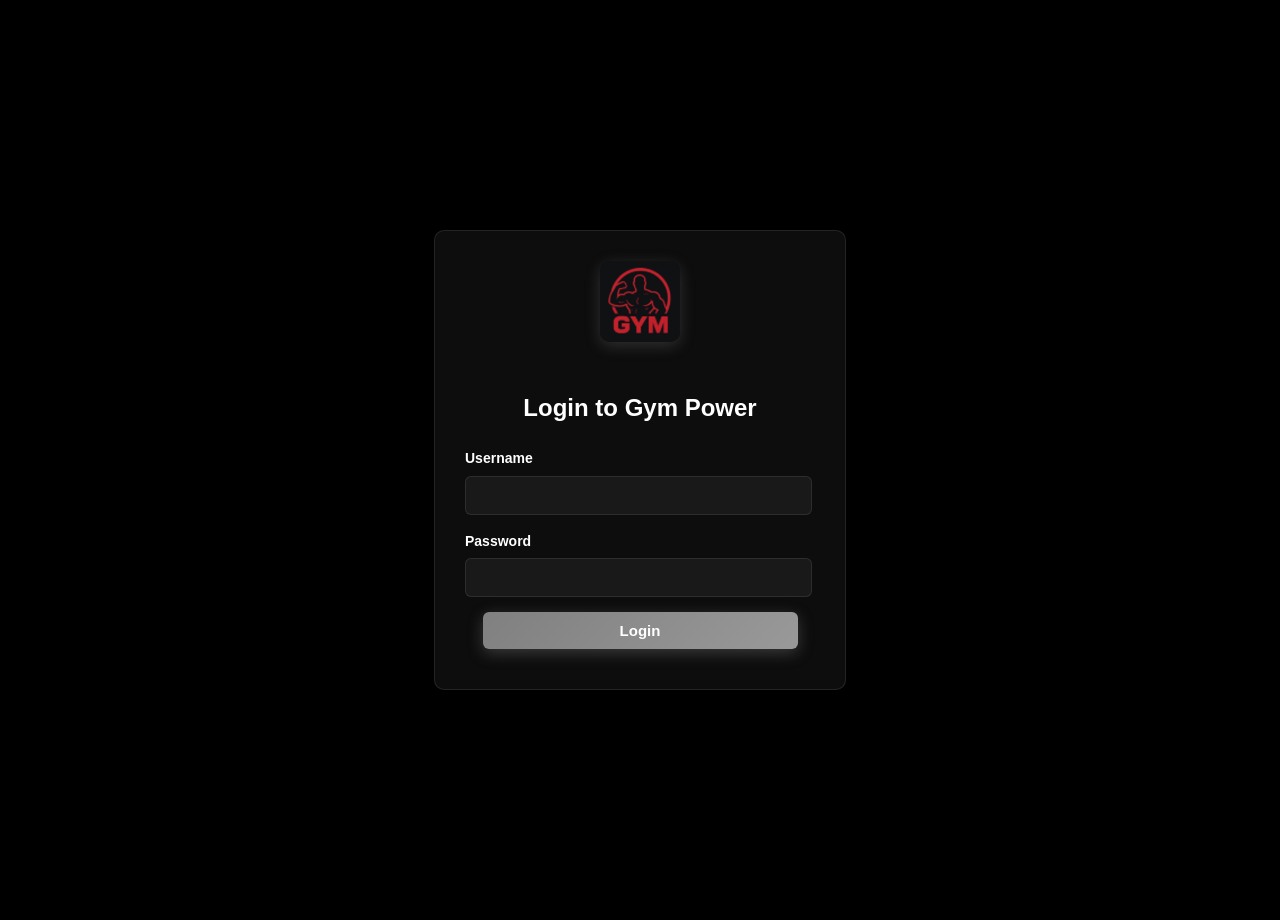
<file: login.html>
<!doctype html>
<html lang="en">
<head>
    <meta charset="UTF-8" />
    <meta name="viewport" content="width=device-width, initial-scale=1.0" />
    <title>Login - Gym Power</title>
    <link rel="stylesheet" href="styles.css" />
    <style>
        .login-container {
            display: flex;
            justify-content: center;
            align-items: center;
            min-height: 100vh;
            background: var(--bg-primary);
            padding: 10px;
        }
        .login-form {
            background: var(--bg-card);
            padding: 30px;
            border-radius: 10px;
            box-shadow: 0 4px 15px var(--shadow-color);
            border: 1px solid var(--border-color-light);
            max-width: 350px;
            width: 100%;
            text-align: center;
        }
        .login-form h2 {
            color: var(--text-primary);
            margin-bottom: 20px;
            font-size: 1.5rem;
        }
        .form-group {
            margin-bottom: 15px;
            text-align: left;
        }
        .form-group label {
            display: block;
            color: var(--text-primary);
            margin-bottom: 6px;
            font-weight: 600;
        }
        .form-group input {
            width: 90%;
            padding: 10px 15px;
            background: var(--bg-card);
            border: 1px solid var(--border-color-light);
            border-radius: 6px;
            color: var(--text-primary);
            font-size: 15px;
            transition: all 0.3s ease;
        }
        .form-group input:focus {
            outline: none;
            border-color: var(--accent-color);
            box-shadow: 0 0 10px var(--shadow-color);
        }
        .login-btn {
            width: 90%;
            padding: 10px 15px;
            background: linear-gradient(135deg, #808080 0%, #999999 100%);
            color: white;
            border: none;
            border-radius: 6px;
            font-weight: 700;
            font-size: 15px;
            cursor: pointer;
            transition: all 0.3s ease;
            box-shadow: 0 4px 15px rgba(128, 128, 128, 0.4);
        }
        .login-btn:hover {
            transform: translateY(-2px);
            box-shadow: 0 4px 15px rgba(128, 128, 128, 0.6);
        }
        .login-logo {
            width: 80px;
            height: auto;
            margin-bottom: 20px;
            border-radius: 10px;
            box-shadow: 0 4px 15px rgba(128, 128, 128, 0.3);
            animation: logoPulse 2s ease-in-out infinite;
        }
        @keyframes logoPulse {
            0%, 100% {
                transform: scale(1);
            }
            50% {
                transform: scale(1.1);
            }
        }
        .error-message {
            color: #ff6b6b;
            margin-top: 10px;
            font-size: 14px;
        }
        @keyframes fadeIn {
            0% {
                opacity: 0;
                transform: translateY(20px);
            }
            100% {
                opacity: 1;
                transform: translateY(0);
            }
        }
        .login-form {
            animation: fadeIn 1s ease;
        }
    </style>
</head>
<body>
    <div class="login-container">
        <form class="login-form" id="loginForm">
            <img src="images/logo.png" alt="Gym Power Store Logo" class="login-logo">
            <h2>Login to Gym Power</h2>
            <div class="form-group">
                <label for="username">Username</label>
                <input type="text" id="username" name="username" required>
            </div>
            <div class="form-group">
                <label for="password">Password</label>
                <input type="password" id="password" name="password" required>
            </div>
            <button type="submit" class="login-btn">Login</button>
            <div class="error-message" id="errorMessage"></div>
        </form>
    </div>
    <script>
        document.getElementById('loginForm').addEventListener('submit', function(e) {
            e.preventDefault();
            const username = document.getElementById('username').value.trim();
            const password = document.getElementById('password').value.trim();
            // Allow any non-empty username and password
            if (username && password) {
                localStorage.setItem('loggedIn', 'true');
                window.location.href = 'index.html';
            } else {
                document.getElementById('errorMessage').textContent = 'Please enter both username and password';
            }
        });
    </script>
</body>
</html>
</file>
<file: styles.css>
* Base Styles */
* {
  margin: 0;
  padding: 0;
  box-sizing: border-box;
}

/* CSS Variables for Theme */
:root {
  /* Dark Mode (Default) */
  --bg-primary: #000000;
  --bg-secondary: rgba(0, 0, 0, 0.95);
  --bg-card: rgba(255, 255, 255, 0.05);
  --bg-card-hover: rgba(255, 255, 255, 0.08);
  --text-primary: #ffffff;
  --text-secondary: #cccccc;
  --text-muted: rgba(255, 255, 255, 0.6);
  --border-color: rgba(128, 128, 128, 0.3);
  --border-color-light: rgba(128, 128, 128, 0.2);
  --accent-color: #808080;
  --accent-gradient: linear-gradient(135deg, #808080 0%, #999999 100%);
  --shadow-color: rgba(0, 0, 0, 0.5);
}

[data-theme="light"] {
  /* Light Mode */
  --bg-primary: #ffffff;
  --bg-secondary: rgba(255, 255, 255, 0.95);
  --bg-card: rgba(0, 0, 0, 0.05);
  --bg-card-hover: rgba(0, 0, 0, 0.08);
  --text-primary: #000000;
  --text-secondary: #333333;
  --text-muted: rgba(0, 0, 0, 0.6);
  --border-color: rgba(128, 128, 128, 0.4);
  --border-color-light: rgba(128, 128, 128, 0.3);
  --accent-color: #808080;
  --accent-gradient: linear-gradient(135deg, #808080 0%, #999999 100%);
  --shadow-color: rgba(0, 0, 0, 0.2);
}

body {
  background: var(--bg-primary);
  color: var(--text-primary);
  font-family: "Segoe UI", Tahoma, Geneva, Verdana, sans-serif;
  text-align: center;
  margin: 0;
  padding: 0;
  min-height: 100vh;
  display: flex;
  flex-direction: column;
  line-height: 1.6;
  transition: background 0.3s ease, color 0.3s ease;
}

/* Theme Toggle Button */
.theme-toggle {
  background: var(--bg-card);
  border: 2px solid var(--border-color-light);
  color: var(--text-primary);
  padding: 10px 15px;
  border-radius: 8px;
  cursor: pointer;
  font-size: 18px;
  transition: all 0.3s ease;
  display: flex;
  align-items: center;
  justify-content: center;
  width: 45px;
  height: 45px;
  box-shadow: 0 2px 10px var(--shadow-color);
}

.theme-toggle:hover {
  background: var(--bg-card-hover);
  border-color: var(--border-color);
  transform: translateY(-2px);
  box-shadow: 0 4px 15px var(--shadow-color);
}

.theme-toggle i {
  transition: transform 0.3s ease;
}

.theme-toggle:hover i {
  transform: rotate(180deg);
}

/* Premium Header Styles */
.main-header {
  position: sticky;
  top: 0;
  z-index: 1000;
  background: var(--bg-secondary);
  backdrop-filter: blur(10px);
  border-bottom: 2px solid var(--border-color);
  box-shadow: 0 4px 20px var(--shadow-color);
  padding: 15px 0;
  transition: all 0.3s ease;
}

.header-content {
  max-width: 1400px;
  margin: 0 auto;
  padding: 0 30px;
  display: flex;
  justify-content: space-between;
  align-items: center;
  flex-wrap: wrap;
  gap: 20px;
}

.logo-section {
  display: flex;
  align-items: center;
  gap: 15px;
}

.header-logo {
  height: 60px;
  width: auto;
  border-radius: 10px;
  box-shadow: 0 4px 15px rgba(128, 128, 128, 0.3);
  transition: transform 0.3s ease;
}

.header-logo:hover {
  transform: scale(1.05);
}

.brand-name {
  font-size: 24px;
  font-weight: 700;
  background: linear-gradient(135deg, #808080 0%, #999999 100%);
  -webkit-background-clip: text;
  -webkit-text-fill-color: transparent;
  background-clip: text;
  letter-spacing: 2px;
  text-transform: uppercase;
}

.main-nav {
  display: flex;
  gap: 30px;
  align-items: center;
}

.main-nav a {
  color: var(--text-primary);
  text-decoration: none;
  font-weight: 600;
  font-size: 16px;
  padding: 8px 15px;
  border-radius: 6px;
  transition: all 0.3s ease;
  position: relative;
}

.main-nav a::before {
  content: "";
  position: absolute;
  bottom: 0;
  left: 50%;
  transform: translateX(-50%);
  width: 0;
  height: 2px;
  background: linear-gradient(90deg, #808080, #999999);
  transition: width 0.3s ease;
}

.main-nav a:hover::before {
  width: 80%;
}

.main-nav a:hover {
  color: #808080;
  background: rgba(128, 128, 128, 0.1);
}

.header-actions {
  display: flex;
  align-items: center;
  gap: 15px;
}

.logo-section {
  cursor: pointer;
  transition: transform 0.3s ease;
}

.logo-section:hover {
  transform: scale(1.02);
}

.cart-link {
  display: flex;
  align-items: center;
  gap: 8px;
  color: var(--text-primary);
  text-decoration: none;
  font-weight: 600;
  padding: 10px 20px;
  background: var(--bg-card);
  border-radius: 8px;
  border: 1px solid var(--border-color-light);
  transition: all 0.3s ease;
}

.cart-link:hover {
  background: rgba(128, 128, 128, 0.3);
  transform: translateY(-2px);
  box-shadow: 0 4px 15px rgba(128, 128, 128, 0.4);
}

.cart-link i {
  font-size: 18px;
}

/* Main Content */
.main-content {
  flex: 1;
  width: 100%;
  display: flex;
  flex-direction: column;
}

/* Legacy header styles for other pages */
header {
  padding: 20px;
  background: var(--bg-secondary);
  display: flex;
  justify-content: space-between;
  align-items: center;
  flex-wrap: wrap;
  transition: background 0.3s ease;
}
.cart-link i {
  margin-right: 5px;
  font-size: 18px;
}

.logo {
  height: 150px;
  width: auto;
  margin-right: 20px;
  margin-left: 20px;
  margin-bottom: 5px;
  margin-top: 15px;
  border-radius: 10px;
  box-shadow: 0 0 10px rgba(0, 0, 0, 0.5);
}

.cart-link {
  color: var(--text-primary);
  text-decoration: none;
  font-weight: bold;
}

nav {
  background: var(--bg-secondary);
  padding: 10px;
  transition: background 0.3s ease;
}
.navbar a {
  color: var(--text-primary);
  text-decoration: none;
  font-weight: bold;
}

nav a {
  margin: 0 15px;
  color: var(--text-primary);
  text-decoration: none;
  font-weight: bold;
}
nav a i {
  font-size: 18px;
  color: #fff;
  margin-right: 5px;
}
.shop-btn-icon {
  display: inline-flex;
  align-items: center;
  gap: 10px;
  padding: 10px 20px;
  background: #cccccc;
  color: #000000;
  border-radius: 8px;
  font-weight: 700;
  text-decoration: none;
  transition: transform 0.18s;
}
.shop-btn-icon i {
  font-size: 14px;
}
.shop-btn-icon:hover {
  transform: translateY(-3px);
}
/* ----------------------- PRODUCTS GRID ----------------------- */

.items {
  display: grid;
  grid-template-columns: repeat(4, 1fr);
  gap: 25px;
  margin-top: 25px;
  padding: 10px;
}

.product-container {
  display: grid;
  grid-template-columns: repeat(auto-fit, minmax(250px, 1fr));
  gap: 20px;
  background: var(--bg-card);
  padding: 20px;
  border-radius: 12px;
  transition: 0.3s;
  opacity: 0;
  animation: fadeInUp 0.7s ease forwards;
}
.product-card {
  background: var(--bg-card);
  padding: 15px;
  border-radius: 12px;
  text-align: center;
  box-shadow: 0 0 10px var(--shadow-color);
  transition: background 0.3s ease;
}

.product-container img {
  width: 100%;
  border-radius: 10px;
}

/* Hover Effect */
.product-container:hover {
  transform: scale(1.06);
}

.navbar a {
  color: #fff;
  text-decoration: none;
  font-weight: bold;
}
/* Premium Hero Section */
.hero {
  flex: 1;
  display: flex;
  align-items: center;
  justify-content: center;
  min-height: calc(100vh - 200px);
  background: var(--bg-primary);
  position: relative;
  overflow: hidden;
  padding: 60px 20px;
  transition: background 0.3s ease;
}

[data-theme="light"] .hero {
  background: linear-gradient(
    135deg,
    rgba(255, 0, 0, 0.15) 0%,
    rgba(255, 255, 255, 0.5) 100%
  );
}

.hero::before {
  content: "";
  position: absolute;
  top: 0;
  left: 0;
  right: 0;
  bottom: 0;
  background: radial-gradient(
    circle at 50% 50%,
    rgba(255, 0, 0, 0.1) 0%,
    transparent 70%
  );
  pointer-events: none;
}

[data-theme="light"] .hero::before {
  background: radial-gradient(
    circle at 50% 50%,
    rgba(255, 0, 0, 0.2) 0%,
    transparent 70%
  );
}

.hero-content {
  position: relative;
  z-index: 1;
  max-width: 800px;
  animation: fadeInUp 1s ease;
}

.hero-title {
  font-size: 4rem;
  font-weight: 800;
  margin-bottom: 20px;
  background: linear-gradient(135deg, #808080 0%, #999999 100%);
  -webkit-background-clip: text;
  -webkit-text-fill-color: transparent;
  background-clip: text;
  letter-spacing: 2px;
  line-height: 1.2;
  position: relative;
  /* Multiple text shadows for better visibility */
  text-shadow:
    0 0 10px rgba(128, 128, 128, 0.8),
    0 0 20px rgba(128, 128, 128, 0.6),
    0 2px 4px rgba(0, 0, 0, 0.8),
    0 4px 8px rgba(0, 0, 0, 0.6);
  /* Fallback solid color */
  color: #fff;
  filter: drop-shadow(0 2px 4px rgba(0, 0, 0, 0.5));
}

/* Light mode hero title - much more visible with strong contrast */
[data-theme="light"] .hero-title {
  background: linear-gradient(135deg, #808080 0%, #999999 50%, #cccccc 100%);
  -webkit-background-clip: text;
  -webkit-text-fill-color: transparent;
  background-clip: text;
  /* Strong text shadows and outline for visibility */
  text-shadow:
    0 0 15px rgba(128, 128, 128, 0.8),
    0 0 30px rgba(128, 128, 128, 0.6),
    0 2px 4px rgba(0, 0, 0, 0.4),
    0 4px 8px rgba(0, 0, 0, 0.3),
    2px 2px 0 rgba(255, 255, 255, 0.9),
    -2px -2px 0 rgba(255, 255, 255, 0.9),
    2px -2px 0 rgba(255, 255, 255, 0.9),
    -2px 2px 0 rgba(255, 255, 255, 0.9);
  /* Fallback solid color */
  color: #808080;
  filter: drop-shadow(0 4px 12px rgba(128, 128, 128, 0.5)) drop-shadow(0 0 30px rgba(128, 128, 128, 0.4));
  /* Add a subtle border effect */
  -webkit-text-stroke: 1px rgba(255, 255, 255, 0.8);
}

.hero-subtitle {
  font-size: 1.5rem;
  color: var(--text-secondary);
  margin-bottom: 40px;
  font-weight: 300;
  letter-spacing: 1px;
  text-shadow: 0 2px 4px rgba(0, 0, 0, 0.3);
}

[data-theme="light"] .hero-subtitle {
  color: #333;
  text-shadow: 0 2px 4px rgba(0, 0, 0, 0.2);
  font-weight: 400;
}

.shop-now-btn {
  display: inline-flex;
  align-items: center;
  gap: 12px;
  background: linear-gradient(135deg, #808080 0%, #999999 100%);
  color: #fff;
  padding: 18px 40px;
  border-radius: 50px;
  text-decoration: none;
  font-weight: 700;
  font-size: 18px;
  margin-top: 20px;
  transition: all 0.3s ease;
  box-shadow: 0 8px 25px rgba(128, 128, 128, 0.4);
  border: 2px solid transparent;
  position: relative;
  overflow: hidden;
}

.shop-now-btn::before {
  content: "";
  position: absolute;
  top: 0;
  left: -100%;
  width: 100%;
  height: 100%;
  background: linear-gradient(
    90deg,
    transparent,
    rgba(255, 255, 255, 0.3),
    transparent
  );
  transition: left 0.5s ease;
}

.shop-now-btn:hover::before {
  left: 100%;
}

.shop-now-btn:hover {
  background: linear-gradient(135deg, #999999 0%, #cccccc 100%);
  transform: translateY(-3px) scale(1.05);
  box-shadow: 0 12px 35px rgba(128, 128, 128, 0.6);
}

.shop-now-btn i {
  transition: transform 0.3s ease;
}

.shop-now-btn:hover i {
  transform: translateX(5px);
}
/* Animation */
@keyframes fadeInUp {
  0% {
    opacity: 0;
    transform: translateY(20px);
  }
  100% {
    opacity: 1;
    transform: translateY(0);
  }
}

/* ------------------------------------------------------------ */

.add-to-cart {
  margin-top: -1px;
  display: inline-block;
  padding: 10px 15px;
  background: #808080;
  color: white;
  border: none;
  border-radius: 10px;
  cursor: pointer;
}

.add-to-cart:hover {
  background: #999999;
}

#search-bar {
  width: 80%;
  max-width: 400px;
  padding: 10px;
  margin: 20px auto;
  display: block;
  border: none;
  border-radius: 5px;
  font-size: 16px;
  color: #fff;
}

/* Premium Section Styles */
.section-title {
  font-size: 3rem;
  font-weight: 800;
  margin-bottom: 40px;
  background: linear-gradient(135deg, #ffffff 0%, #cccccc 100%);
  -webkit-background-clip: text;
  -webkit-text-fill-color: transparent;
  background-clip: text;
  text-align: center;
  letter-spacing: 2px;
}

.about-section,
.contact-section,
.cart-section,
.checkout-section,
.products-section {
  padding: 60px 20px;
  max-width: 1400px;
  margin: 0 auto;
  min-height: calc(100vh - 300px);
}

/* Products Section Premium Styles */
.search-container {
  position: relative;
  max-width: 500px;
  margin: 0 auto 40px;
}

.category-filter {
  display: flex;
  justify-content: center;
  gap: 15px;
  margin-bottom: 40px;
  flex-wrap: wrap;
}

.category-btn {
  padding: 12px 25px;
  background: var(--bg-card);
  border: 2px solid var(--border-color-light);
  border-radius: 25px;
  color: var(--text-primary);
  font-weight: 600;
  font-size: 14px;
  cursor: pointer;
  transition: all 0.3s ease;
  text-transform: uppercase;
  letter-spacing: 1px;
}

.category-btn:hover {
  background: var(--bg-card-hover);
  border-color: var(--border-color);
  transform: translateY(-2px);
}

.category-btn.active {
  background: var(--accent-gradient);
  border-color: var(--border-color);
  box-shadow: 0 4px 15px var(--shadow-color);
}

#search-bar {
  width: 100%;
  padding: 15px 50px 15px 20px;
  background: var(--bg-card);
  border: 2px solid var(--border-color);
  border-radius: 50px;
  font-size: 16px;
  color: var(--text-primary);
  transition: all 0.3s ease;
}

#search-bar:focus {
  outline: none;
  border-color: var(--accent-color);
  background: var(--bg-card-hover);
  box-shadow: 0 0 20px var(--shadow-color);
}

#search-bar::placeholder {
  color: var(--text-muted);
}

.search-icon {
  position: absolute;
  right: 20px;
  top: 50%;
  transform: translateY(-50%);
  color: var(--text-muted);
  pointer-events: none;
}

.items {
  display: grid;
  grid-template-columns: repeat(auto-fit, minmax(280px, 1fr));
  gap: 30px;
  margin-top: 40px;
}

.product-container {
  background: var(--bg-card);
  border-radius: 15px;
  overflow: hidden;
  transition: all 0.3s ease;
  border: 2px solid var(--border-color-light);
  display: flex;
  flex-direction: column;
  animation: fadeInUp 0.7s ease forwards;
}

.product-container:hover {
  transform: translateY(-10px);
  border-color: var(--border-color);
  box-shadow: 0 15px 40px var(--shadow-color);
  background: var(--bg-card-hover);
}

.product-image-wrapper {
  width: 100%;
  height: 250px;
  overflow: hidden;
  background: var(--bg-card);
  position: relative;
  transition: background 0.3s ease;
}

.product-container img {
  width: 100%;
  height: 100%;
  object-fit: cover;
  transition: transform 0.3s ease;
}

.product-container:hover img {
  transform: scale(1.1);
}

.product-info {
  padding: 20px;
  display: flex;
  flex-direction: column;
  gap: 15px;
  flex: 1;
}

.product-info h3 {
  font-size: 1.3rem;
  font-weight: 700;
  color: var(--text-primary);
  margin: 0;
}

.product-price {
  font-size: 1.5rem;
  font-weight: 800;
  color: var(--accent-color);
  margin: 0;
}

.add-to-cart {
  padding: 12px 20px;
  background: linear-gradient(135deg, #808080 0%, #999999 100%);
  color: white;
  border: none;
  border-radius: 8px;
  cursor: pointer;
  font-weight: 700;
  font-size: 16px;
  transition: all 0.3s ease;
  text-transform: uppercase;
  letter-spacing: 1px;
  box-shadow: 0 4px 15px rgba(128, 128, 128, 0.3);
}

.add-to-cart:hover {
  background: linear-gradient(135deg, #999999 0%, #cccccc 100%);
  transform: translateY(-2px);
  box-shadow: 0 6px 20px rgba(128, 128, 128, 0.5);
}

/* Cart Section Premium Styles */
.cart-items-container {
  background: var(--bg-card);
  border-radius: 15px;
  padding: 30px;
  margin-bottom: 30px;
  min-height: 200px;
  border: 2px solid var(--border-color-light);
}

.empty-cart-message {
  text-align: center;
  color: var(--text-muted);
  font-size: 1.2rem;
  padding: 40px;
}

.cart-item {
  display: flex;
  justify-content: space-between;
  align-items: center;
  background: var(--bg-card);
  padding: 20px;
  margin: 15px 0;
  border-radius: 10px;
  border: 1px solid var(--border-color-light);
  transition: all 0.3s ease;
}

.cart-item:hover {
  background: var(--bg-card-hover);
  border-color: var(--border-color);
}

.cart-item p {
  margin: 0;
  font-size: 1.1rem;
  font-weight: 600;
}

.cart-item button {
  padding: 8px 15px;
  background: linear-gradient(135deg, #808080, #999999);
  color: white;
  border: none;
  border-radius: 6px;
  cursor: pointer;
  font-weight: 600;
  transition: all 0.3s ease;
}

.cart-item button:hover {
  transform: scale(1.05);
  box-shadow: 0 4px 15px rgba(128, 128, 128, 0.4);
}

.cart-total-container {
  background: var(--bg-card);
  border-radius: 15px;
  padding: 25px;
  margin-bottom: 30px;
  text-align: center;
  border: 2px solid var(--border-color);
}

.total-label {
  font-size: 1.5rem;
  font-weight: 700;
  color: var(--text-primary);
  margin: 0;
}

.total-amount {
  font-size: 2rem;
  color: var(--accent-color);
  font-weight: 800;
}

.checkout-button-container {
  text-align: center;
  display: flex;
  gap: 15px;
  justify-content: center;
  flex-wrap: wrap;
}

.checkout-button {
  display: inline-block;
  padding: 18px 40px;
  background: linear-gradient(135deg, #808080 0%, #999999 100%);
  color: white;
  text-decoration: none;
  border-radius: 50px;
  font-weight: 700;
  font-size: 18px;
  transition: all 0.3s ease;
  box-shadow: 0 8px 25px rgba(128, 128, 128, 0.4);
  text-transform: uppercase;
  letter-spacing: 1px;
  border: none;
  cursor: pointer;
}

.checkout-button:hover {
  transform: translateY(-3px);
  box-shadow: 0 12px 35px rgba(128, 128, 128, 0.6);
}

.clear-cart-button {
  display: inline-block;
  padding: 18px 40px;
  background: rgba(255, 255, 255, 0.1);
  color: white;
  border: 2px solid rgba(255, 255, 255, 0.3);
  border-radius: 50px;
  font-weight: 700;
  font-size: 18px;
  transition: all 0.3s ease;
  text-transform: uppercase;
  letter-spacing: 1px;
  cursor: pointer;
}

.clear-cart-button:hover {
  background: rgba(255, 255, 255, 0.2);
  border-color: rgba(255, 255, 255, 0.5);
  transform: translateY(-3px);
}

/* Checkout Section Premium Styles */
.checkout-container {
  display: grid;
  grid-template-columns: 1fr 1.5fr;
  gap: 40px;
  max-width: 1200px;
  margin: 0 auto;
}

.order-summary {
  background: var(--bg-card);
  border-radius: 15px;
  padding: 30px;
  border: 2px solid var(--border-color-light);
  height: fit-content;
}

.order-summary h3 {
  font-size: 1.5rem;
  margin-bottom: 20px;
  color: var(--accent-color);
  border-bottom: 2px solid var(--border-color);
  padding-bottom: 10px;
}

.checkout-items-list {
  margin-bottom: 20px;
}

.checkout-items-list p {
  padding: 10px 0;
  border-bottom: 1px solid var(--border-color-light);
  color: var(--text-primary);
}

.checkout-total {
  margin-top: 20px;
  padding-top: 20px;
  border-top: 2px solid var(--border-color);
}

.checkout-total p {
  font-size: 1.3rem;
  font-weight: 700;
  color: var(--text-primary);
}

.checkout-form {
  background: var(--bg-card);
  border-radius: 15px;
  padding: 40px;
  border: 2px solid var(--border-color-light);
}

.checkout-form h3 {
  font-size: 1.5rem;
  margin-bottom: 25px;
  color: var(--accent-color);
  border-bottom: 2px solid var(--border-color);
  padding-bottom: 10px;
}

.form-group {
  margin-bottom: 20px;
}

.form-group label {
  display: block;
  margin-bottom: 8px;
  color: var(--text-primary);
  font-weight: 600;
  font-size: 14px;
}

.form-group input,
.form-group textarea {
  width: 100%;
  padding: 12px 15px;
  background: var(--bg-card);
  border: 2px solid var(--border-color-light);
  border-radius: 8px;
  color: var(--text-primary);
  font-size: 16px;
  transition: all 0.3s ease;
}

.form-group input:focus,
.form-group textarea:focus {
  outline: none;
  border-color: var(--accent-color);
  background: var(--bg-card-hover);
  box-shadow: 0 0 15px var(--shadow-color);
}

.form-group input::placeholder,
.form-group textarea::placeholder {
  color: var(--text-muted);
}

.form-row {
  display: grid;
  grid-template-columns: 1fr 1fr;
  gap: 20px;
}

.submit-order-btn,
.submit-btn {
  width: 100%;
  padding: 18px;
  background: linear-gradient(135deg, #808080 0%, #999999 100%);
  color: white;
  border: none;
  border-radius: 50px;
  font-weight: 700;
  font-size: 18px;
  cursor: pointer;
  transition: all 0.3s ease;
  box-shadow: 0 8px 25px rgba(128, 128, 128, 0.4);
  text-transform: uppercase;
  letter-spacing: 1px;
  margin-top: 10px;
}

.submit-order-btn:hover,
.submit-btn:hover {
  transform: translateY(-3px);
  box-shadow: 0 12px 35px rgba(255, 0, 0, 0.6);
}

/* Contact Section Premium Styles */
.contact-container {
  display: grid;
  grid-template-columns: 1fr 1fr;
  gap: 40px;
  max-width: 1200px;
  margin: 0 auto;
  align-items: start;
}

.contact-info-card {
  background: var(--bg-card);
  border-radius: 15px;
  padding: 40px;
  border: 2px solid var(--border-color-light);
  height: 100%;
  display: flex;
  flex-direction: column;
}

.contact-info-card h3 {
  font-size: 1.8rem;
  margin-bottom: 40px;
  color: var(--accent-color);
  border-bottom: 2px solid var(--border-color);
  padding-bottom: 15px;
  text-align: left;
}

.contact-info {
  flex: 1;
  display: flex;
  flex-direction: column;
  gap: 25px;
  align-items: flex-start;
}

.contact-item {
  display: flex;
  gap: 20px;
  align-items: flex-start;
  width: 100%;
  padding: 15px;
  background: var(--bg-card);
  border-radius: 10px;
  border-left: 3px solid var(--accent-color);
  transition: all 0.3s ease;
}

.contact-item:hover {
  background: var(--bg-card-hover);
  border-left-color: var(--accent-color);
  transform: translateX(5px);
}

.contact-icon-wrapper {
  width: 50px;
  height: 50px;
  background: rgba(255, 0, 0, 0.2);
  border-radius: 12px;
  display: flex;
  align-items: center;
  justify-content: center;
  flex-shrink: 0;
  border: 2px solid rgba(255, 0, 0, 0.3);
  transition: all 0.3s ease;
}

.contact-item:hover .contact-icon-wrapper {
  background: rgba(128, 128, 128, 0.3);
  border-color: rgba(128, 128, 128, 0.5);
  transform: scale(1.1);
}

.contact-icon-wrapper i {
  font-size: 1.3rem;
  color: #ff6b6b;
}

.contact-details {
  flex: 1;
  text-align: left;
}

.contact-item strong {
  display: block;
  color: var(--accent-color);
  margin-bottom: 8px;
  font-size: 1.1rem;
  font-weight: 700;
  text-transform: uppercase;
  letter-spacing: 1px;
}

.contact-item p {
  color: var(--text-primary);
  margin: 0;
  line-height: 1.6;
  font-size: 1rem;
}

.social-media-contact {
  display: flex;
  gap: 15px;
  margin-top: 30px;
  justify-content: center;
  padding-top: 20px;
  border-top: 1px solid rgba(255, 255, 255, 0.1);
}

.social-icon-circle {
  display: flex;
  align-items: center;
  justify-content: center;
  width: 50px;
  height: 50px;
  background: rgba(255, 255, 255, 0.1);
  border-radius: 50%;
  color: #fff;
  text-decoration: none;
  font-size: 20px;
  transition: all 0.3s ease;
  border: 2px solid transparent;
}

.social-icon-circle:hover {
  background: linear-gradient(135deg, #808080, #999999);
  transform: translateY(-5px) scale(1.1);
  box-shadow: 0 8px 20px rgba(128, 128, 128, 0.4);
  border-color: rgba(255, 255, 255, 0.3);
}

.contact-form {
  background: var(--bg-card);
  border-radius: 15px;
  padding: 40px;
  border: 2px solid var(--border-color-light);
  height: 100%;
  display: flex;
  flex-direction: column;
}

.contact-form h3 {
  font-size: 1.8rem;
  margin-bottom: 25px;
  color: var(--accent-color);
  border-bottom: 2px solid var(--border-color);
  padding-bottom: 15px;
}

.contact-form .form-group {
  margin-bottom: 20px;
}

.contact-form textarea {
  resize: vertical;
  min-height: 120px;
}

.contact-form .submit-btn {
  margin-top: auto;
}

/* About Section Premium Styles */
.about-container {
  max-width: 1000px;
  margin: 0 auto;
}

.about-content {
  display: grid;
  grid-template-columns: repeat(auto-fit, minmax(300px, 1fr));
  gap: 30px;
}

.about-card {
  background: var(--bg-card);
  border-radius: 15px;
  padding: 30px;
  border: 2px solid var(--border-color-light);
  transition: all 0.3s ease;
}

.about-card:hover {
  transform: translateY(-5px);
  border-color: var(--border-color);
  box-shadow: 0 15px 40px var(--shadow-color);
  background: var(--bg-card-hover);
}

.about-card h3 {
  font-size: 1.5rem;
  margin-bottom: 15px;
  color: var(--accent-color);
  display: flex;
  align-items: center;
  gap: 10px;
}

.about-card h3 i {
  font-size: 1.3rem;
}

.about-card p {
  color: var(--text-primary);
  line-height: 1.8;
  font-size: 1rem;
}

/* Active Navigation Link */
.main-nav a.active {
  color: var(--accent-color);
  background: var(--bg-card);
}

.main-nav a.active::before {
  width: 80%;
}

.cart-link.active {
  background: rgba(128, 128, 128, 0.4);
  border-color: rgba(128, 128, 128, 0.6);
}

/* Cart Notification */
.cart-notification {
  position: fixed;
  top: 100px;
  right: 20px;
  background: linear-gradient(135deg, #808080 0%, #999999 100%);
  color: white;
  padding: 15px 25px;
  border-radius: 10px;
  box-shadow: 0 8px 25px rgba(128, 128, 128, 0.4);
  z-index: 10000;
  transform: translateX(400px);
  opacity: 0;
  transition: all 0.3s ease;
  font-weight: 600;
  font-size: 16px;
  display: flex;
  align-items: center;
  gap: 10px;
}

.cart-notification.show {
  transform: translateX(0);
  opacity: 1;
}

.cart-notification::before {
  content: "✓";
  background: rgba(255, 255, 255, 0.3);
  width: 24px;
  height: 24px;
  border-radius: 50%;
  display: flex;
  align-items: center;
  justify-content: center;
  font-weight: bold;
}

.cart-item {
  display: flex;
  justify-content: space-between;
  align-items: center;
  background: var(--bg-card);
  padding: 10px;
  margin: 10px 0;
  border-radius: 5px;
  transition: background 0.3s ease;
}

#cart-total {
  font-size: 20px;
  font-weight: bold;
  margin: 20px 0;
}

.checkout-button {
  display: inline-block;
  padding: 10px 20px;
  background: #808080;
  color: white;
  text-decoration: none;
  border-radius: 5px;
  font-weight: bold;
}

/* Checkout */
#checkout-form {
  max-width: 400px;
  margin: 20px auto;
  text-align: left;
}

#checkout-form label {
  display: block;
  margin-top: 10px;
}

#checkout-form input {
  width: 100%;
  padding: 8px;
  margin-top: 5px;
  border: none;
  border-radius: 5px;
}

#checkout-form button {
  margin-top: 20px;
  padding: 10px 20px;
  background: #808080;
  color: white;
  border: none;
  border-radius: 5px;
  cursor: pointer;
  width: 100%;
}

/* Contact */
#contact-form {
  max-width: 500px;
  margin: 20px auto;
  text-align: left;
}

#contact-form label {
  display: block;
  margin-top: 10px;
}

#contact-form input,
#contact-form textarea {
  width: 100%;
  padding: 8px;
  margin-top: 5px;
  border: none;
  border-radius: 5px;
}

#contact-form textarea {
  height: 100px;
}

#contact-form button {
  margin-top: 20px;
  padding: 10px 20px;
  background: #808080;
  color: white;
  border: none;
  border-radius: 5px;
  cursor: pointer;
  width: 100%;
}

.contact-info {
  margin: 20px 0;
}

.map-placeholder {
  margin: 20px 0;
  padding: 20px;
  background: var(--bg-card);
  border-radius: 5px;
  transition: background 0.3s ease;
}

/* Premium Footer */
.main-footer {
  background: var(--bg-secondary);
  border-top: 2px solid var(--border-color);
  padding: 50px 20px 30px;
  margin-top: auto;
  box-shadow: 0 -4px 20px var(--shadow-color);
  transition: background 0.3s ease, border-color 0.3s ease;
}

.footer-content {
  max-width: 1400px;
  margin: 0 auto;
}

.footer-links {
  display: flex;
  justify-content: center;
  gap: 30px;
  margin-bottom: 30px;
  flex-wrap: wrap;
}

.footer-links a {
  color: var(--text-primary);
  text-decoration: none;
  font-weight: 600;
  font-size: 16px;
  padding: 8px 15px;
  border-radius: 6px;
  transition: all 0.3s ease;
  position: relative;
}

.footer-links a::after {
  content: "|";
  position: absolute;
  right: -15px;
  color: var(--text-muted);
}

.footer-links a:last-child::after {
  display: none;
}

.footer-links a:hover {
  color: var(--accent-color);
  background: var(--bg-card);
}

.social-icon-row {
  display: flex;
  justify-content: center;
  width: 100%;
  margin: 30px 0;
}

.social-media {
  display: flex;
  justify-content: center;
  gap: 25px;
  margin: 30px 0;
}

.social-icon {
  display: flex;
  align-items: center;
  justify-content: center;
  width: 60px;
  height: 60px;
  background: var(--bg-card);
  border-radius: 50%;
  color: var(--text-primary);
  text-decoration: none;
  font-size: 24px;
  transition: all 0.3s ease;
  border: 2px solid var(--border-color-light);
  position: relative;
  overflow: hidden;
}

.social-icon::before {
  content: "";
  position: absolute;
  top: 50%;
  left: 50%;
  width: 0;
  height: 0;
  border-radius: 50%;
  background: rgba(255, 255, 255, 0.2);
  transform: translate(-50%, -50%);
  transition: width 0.3s ease, height 0.3s ease;
}

.social-icon:hover::before {
  width: 100%;
  height: 100%;
}

.social-icon:hover {
  background: linear-gradient(135deg, #808080, #999999);
  transform: translateY(-5px) scale(1.1);
  box-shadow: 0 8px 25px rgba(128, 128, 128, 0.5);
  border-color: rgba(255, 255, 255, 0.4);
}

.social-icon i {
  position: relative;
  z-index: 1;
}

.footer-bottom {
  margin-top: 30px;
  padding-top: 30px;
  border-top: 1px solid rgba(255, 255, 255, 0.1);
}

.footer-credit {
  color: var(--text-muted);
  font-size: 14px;
  margin-bottom: 10px;
}

.footer-bottom p:last-child {
  color: var(--text-muted);
  font-size: 14px;
}

/* Legacy footer styles for other pages */
footer {
  background: var(--bg-secondary);
  padding: 20px;
  margin-top: 40px;
  text-align: center;
  padding: 20px;
  color: var(--text-primary);
  transition: background 0.3s ease, color 0.3s ease;
}
footer a,
.navbar a {
  display: inline-block !important;
  margin: 0 10px !important;
  color: var(--text-primary) !important;
  text-decoration: none !important;
  font-weight: bold !important;
  transition: 0.3s ease !important;
}

/* Responsive Design */
@media (max-width: 1024px) {
  .hero-title {
    font-size: 3rem;
  }

  .hero-subtitle {
    font-size: 1.3rem;
  }
}

@media (max-width: 768px) {
  .header-content {
    flex-direction: column;
    padding: 15px 20px;
  }

  .main-nav {
    flex-wrap: wrap;
    justify-content: center;
    gap: 15px;
  }

  .header-actions {
    width: 100%;
    justify-content: center;
  }

  .hero-title {
    font-size: 2.5rem;
  }

  .hero-subtitle {
    font-size: 1.1rem;
  }

  .shop-now-btn {
    padding: 15px 30px;
    font-size: 16px;
  }

  .footer-links {
    flex-direction: column;
    gap: 15px;
  }

  .footer-links a::after {
    display: none;
  }

  .items {
    grid-template-columns: repeat(2, 1fr);
  }
}

@media (max-width: 480px) {
  .hero-title {
    font-size: 2rem;
  }

  .hero-subtitle {
    font-size: 1rem;
  }

  .brand-name {
    font-size: 18px;
  }

  .header-logo {
    height: 50px;
  }

  .main-nav {
    gap: 10px;
  }

  .main-nav a {
    font-size: 14px;
    padding: 6px 12px;
  }

  .items {
    grid-template-columns: 1fr;
  }

  .section-title {
    font-size: 2rem;
  }

  .checkout-container,
  .contact-container {
    grid-template-columns: 1fr;
    gap: 30px;
  }

  .contact-info-card,
  .contact-form {
    height: auto;
  }

  .cart-notification {
    right: 10px;
    left: 10px;
    transform: translateY(-100px);
  }

  .cart-notification.show {
    transform: translateY(0);
  }

  .form-row {
    grid-template-columns: 1fr;
  }

  .about-content {
    grid-template-columns: 1fr;
  }
}
/* Premium Logout Button */
.logout-btn {
  background: linear-gradient(135deg, #3939e6 0%, #5c5ce8 100%);
  color: #fff;
  border: none;
  padding: 10px 20px;
  cursor: pointer;
  font-size: 14px;
  font-weight: 600;
  border-radius: 8px;
  transition: all 0.3s ease;
  box-shadow: 0 4px 15px rgba(57, 57, 230, 0.3);
  border: 1px solid rgba(255, 255, 255, 0.1);
}

.logout-btn:hover {
  background: linear-gradient(135deg, #666666 0%, #808080 100%);
  transform: translateY(-2px);
  box-shadow: 0 6px 20px rgba(128, 128, 128, 0.4);
}

/* ==================== REVIEWS & RATINGS STYLES ==================== */

/* Reviews Section */
.reviews-section {
  max-width: 1200px;
  margin: 0 auto;
  padding: 40px 20px;
}

/* Rating Summary */
.rating-summary {
  background: var(--bg-card);
  border: 2px solid var(--border-color);
  border-radius: 15px;
  padding: 30px;
  margin-bottom: 40px;
  box-shadow: 0 8px 25px var(--shadow-color);
}

.overall-rating h3 {
  color: var(--text-primary);
  margin-bottom: 20px;
  font-size: 1.8rem;
}

.rating-display {
  display: flex;
  flex-direction: column;
  align-items: center;
  gap: 15px;
}

.rating-number {
  font-size: 4rem;
  font-weight: 800;
  color: var(--accent-color);
  text-shadow: 0 0 20px rgba(255, 0, 0, 0.3);
}

.stars-large {
  display: flex;
  gap: 8px;
  font-size: 2rem;
}

.stars-large i {
  color: #cccccc;
  filter: drop-shadow(0 0 5px rgba(128, 128, 128, 0.5));
}

.review-count {
  color: var(--text-secondary);
  font-size: 1.1rem;
}

/* Write Review Form */
.write-review-container {
  background: var(--bg-card);
  border: 2px solid var(--border-color);
  border-radius: 15px;
  padding: 30px;
  margin-bottom: 40px;
  box-shadow: 0 8px 25px var(--shadow-color);
}

.write-review-container h3 {
  color: var(--text-primary);
  margin-bottom: 25px;
  font-size: 1.8rem;
}

.review-form {
  max-width: 700px;
  margin: 0 auto;
}

.review-form .form-group {
  margin-bottom: 20px;
  text-align: left;
}

.review-form label {
  display: block;
  color: var(--text-primary);
  font-weight: 600;
  margin-bottom: 8px;
  font-size: 1rem;
}

.review-form input[type="text"],
.review-form select,
.review-form textarea {
  width: 100%;
  padding: 12px 15px;
  background: var(--bg-card);
  border: 2px solid var(--border-color-light);
  border-radius: 8px;
  color: var(--text-primary);
  font-size: 1rem;
  transition: all 0.3s ease;
}

.review-form input[type="text"]:focus,
.review-form select:focus,
.review-form textarea:focus {
  outline: none;
  border-color: var(--accent-color);
  box-shadow: 0 0 15px rgba(255, 0, 0, 0.2);
}

.review-form textarea {
  resize: vertical;
  min-height: 120px;
}

/* Star Rating Input */
.star-rating-input {
  display: flex;
  gap: 10px;
  font-size: 2rem;
  cursor: pointer;
  margin-top: 10px;
}

.star-rating-input i {
  color: #cccccc;
  transition: all 0.2s ease;
}

.star-rating-input i:hover,
.star-rating-input i.active {
  color: #cccccc;
  transform: scale(1.2);
  filter: drop-shadow(0 0 8px rgba(128, 128, 128, 0.6));
}

/* Reviews List */
.reviews-list {
  margin-top: 40px;
}

.reviews-list h3 {
  color: var(--text-primary);
  margin-bottom: 30px;
  font-size: 1.8rem;
}

#reviews-container {
  display: flex;
  flex-direction: column;
  gap: 20px;
}

/* Individual Review Card */
.review-card {
  background: var(--bg-card);
  border: 2px solid var(--border-color-light);
  border-radius: 12px;
  padding: 25px;
  text-align: left;
  transition: all 0.3s ease;
  box-shadow: 0 4px 15px var(--shadow-color);
}

.review-card:hover {
  transform: translateY(-3px);
  box-shadow: 0 8px 25px var(--shadow-color);
  border-color: var(--border-color);
}

.review-header {
  display: flex;
  justify-content: space-between;
  align-items: center;
  margin-bottom: 15px;
  flex-wrap: wrap;
  gap: 10px;
}

.reviewer-info {
  display: flex;
  flex-direction: column;
  gap: 5px;
}

.reviewer-name {
  font-weight: 700;
  font-size: 1.2rem;
  color: var(--text-primary);
}

.review-product {
  color: var(--accent-color);
  font-size: 0.95rem;
  font-weight: 600;
}

.review-date {
  color: var(--text-muted);
  font-size: 0.9rem;
}

.review-stars {
  display: flex;
  gap: 5px;
  font-size: 1.2rem;
}

.review-stars i {
  color: #cccccc;
}

.review-text {
  color: var(--text-secondary);
  line-height: 1.6;
  font-size: 1rem;
  margin-top: 10px;
}

/* Product Rating Display (for product cards) */
.product-rating {
  display: flex;
  align-items: center;
  gap: 8px;
  margin: 8px 0;
  justify-content: center;
}

.product-stars {
  display: flex;
  gap: 3px;
  font-size: 1rem;
}

.product-stars i {
  color: #cccccc;
}

.rating-text {
  color: var(--text-secondary);
  font-size: 0.9rem;
  font-weight: 600;
}

/* Empty State */
.empty-reviews {
  text-align: center;
  padding: 60px 20px;
  color: var(--text-muted);
}

.empty-reviews i {
  font-size: 4rem;
  color: var(--border-color);
  margin-bottom: 20px;
}

.empty-reviews p {
  font-size: 1.2rem;
}

/* Responsive Design for Reviews */
@media (max-width: 768px) {
  .rating-summary {
    padding: 20px;
  }

  .rating-number {
    font-size: 3rem;
  }

  .stars-large {
    font-size: 1.5rem;
  }

  .write-review-container {
    padding: 20px;
  }

  .review-card {
    padding: 20px;
  }

  .review-header {
    flex-direction: column;
    align-items: flex-start;
  }

  .star-rating-input {
    font-size: 1.5rem;
  }
}
</file>
